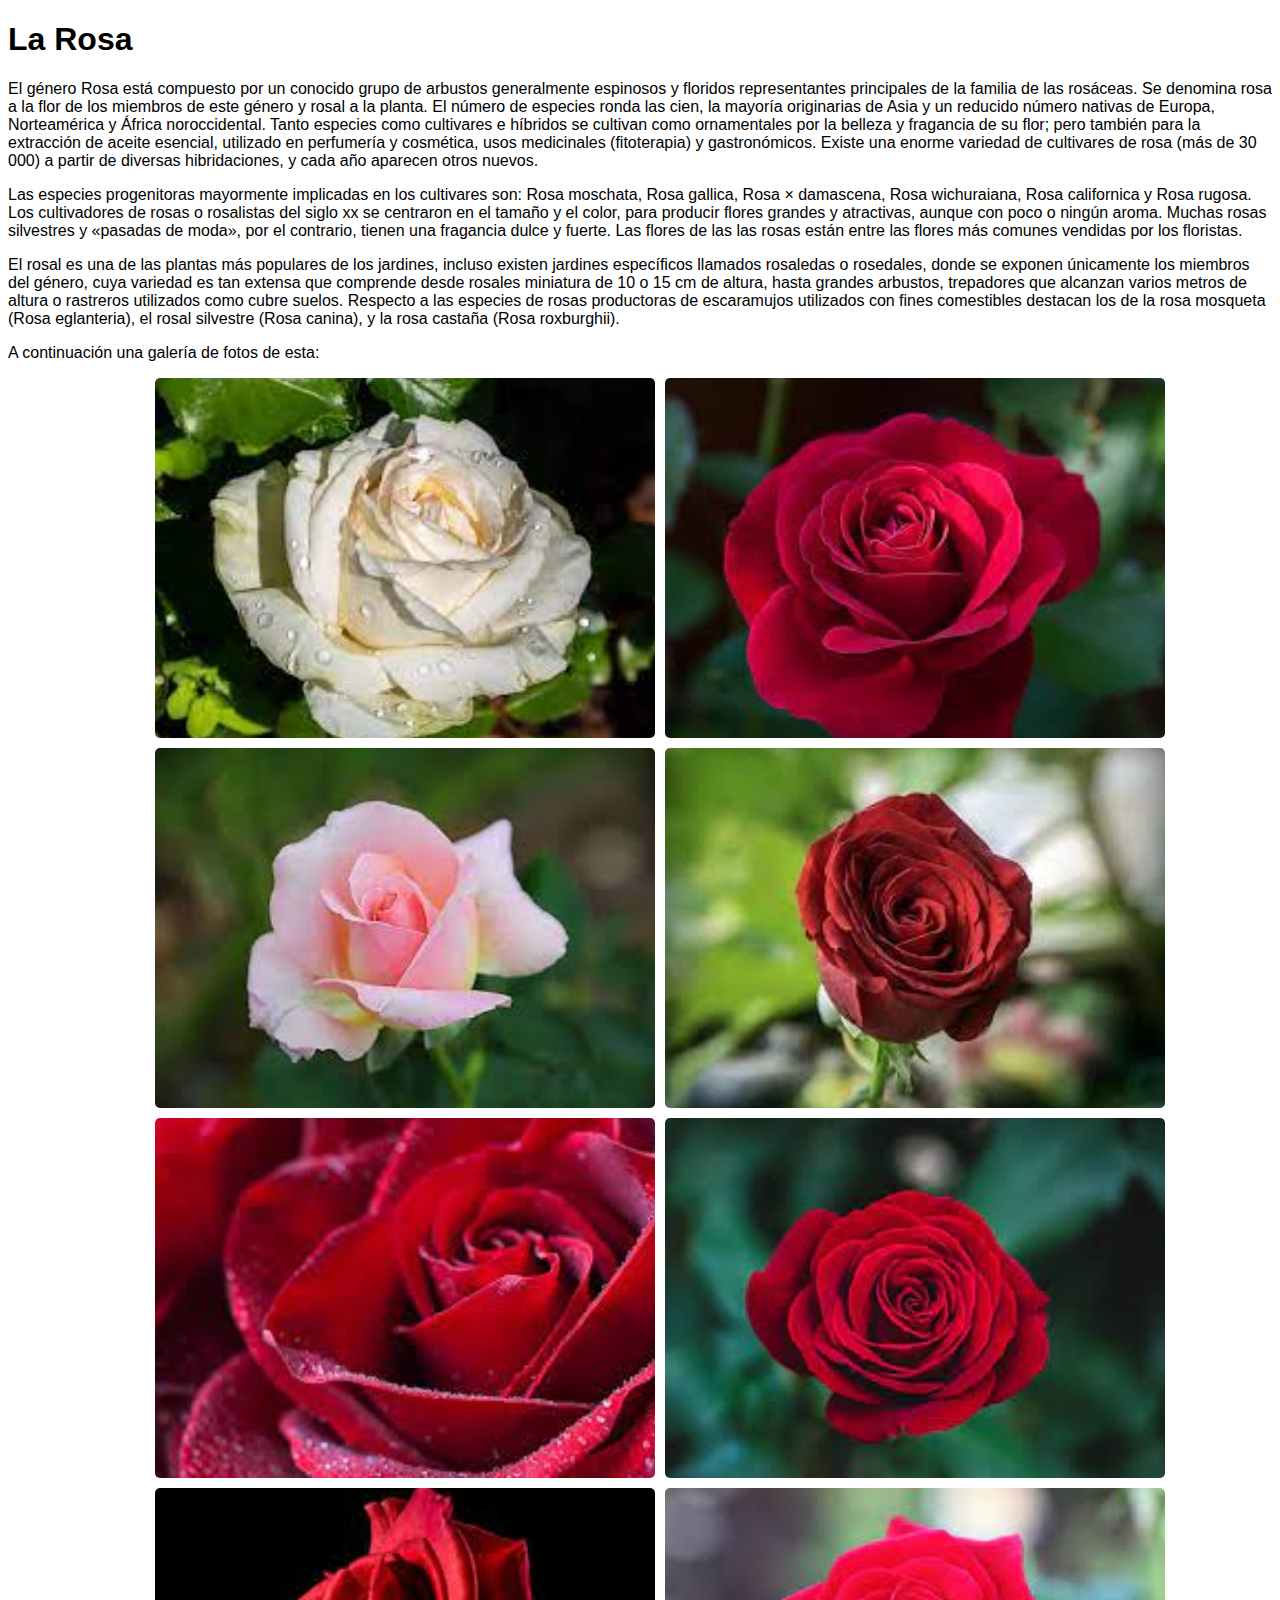
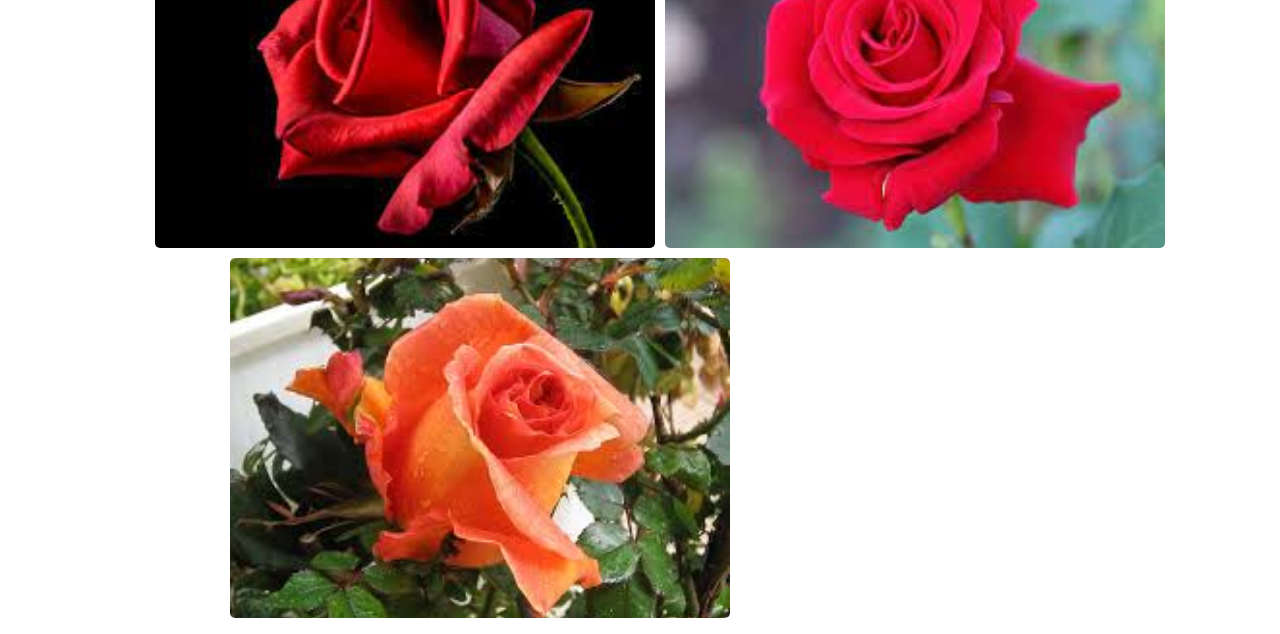
<file: rosa.html>
<!DOCTYPE html>
<html lang="en">
<head>
    <meta charset="UTF-8">
    <meta http-equiv="X-UA-Compatible" content="IE=edge">
    <meta name="viewport" content="width=device-width, initial-scale=1.0">
    <link rel="stylesheet" href="sytle.css">
    <title>Rosa</title>
</head>
<body>
    <section>
        <article>
          <h1>La Rosa</h1>
          <p>
            El género Rosa está compuesto por un conocido grupo de arbustos
            generalmente espinosos y floridos representantes principales de la
            familia de las rosáceas. Se denomina rosa a la flor de los miembros de
            este género y rosal a la planta. El número de especies ronda las cien,
            la mayoría originarias de Asia y un reducido número nativas de Europa,
            Norteamérica y África noroccidental. Tanto especies como cultivares e
            híbridos se cultivan como ornamentales por la belleza y fragancia de
            su flor; pero también para la extracción de aceite esencial, utilizado
            en perfumería y cosmética, usos medicinales (fitoterapia) y
            gastronómicos. Existe una enorme variedad de cultivares de rosa (más
            de 30 000) a partir de diversas hibridaciones, y cada año aparecen
            otros nuevos.
          </p>
  
          <p>
            Las especies progenitoras mayormente implicadas en los cultivares son:
            Rosa moschata, Rosa gallica, Rosa × damascena, Rosa wichuraiana, Rosa
            californica y Rosa rugosa. Los cultivadores de rosas o rosalistas del
            siglo xx se centraron en el tamaño y el color, para producir flores
            grandes y atractivas, aunque con poco o ningún aroma. Muchas rosas
            silvestres y «pasadas de moda», por el contrario, tienen una fragancia
            dulce y fuerte. Las flores de las las rosas están entre las flores más
            comunes vendidas por los floristas.
          </p>
  
          <p>
            El rosal es una de las plantas más populares de los jardines, incluso
            existen jardines específicos llamados rosaledas o rosedales, donde se
            exponen únicamente los miembros del género, cuya variedad es tan
            extensa que comprende desde rosales miniatura de 10 o 15 cm de altura,
            hasta grandes arbustos, trepadores que alcanzan varios metros de
            altura o rastreros utilizados como cubre suelos. Respecto a las
            especies de rosas productoras de escaramujos utilizados con fines
            comestibles destacan los de la rosa mosqueta (Rosa eglanteria), el
            rosal silvestre (Rosa canina), y la rosa castaña (Rosa roxburghii).
          </p>
        </article>
      </section>
      <p>A continuación una galería de fotos de esta:</p>
      <div class="gallery">
        <ul class="image-gallery">
          <li>
            <img src="./img/1.jpg" alt="" />
            <div class="overlay"><span>Rosa 1</span></div>
          </li>
  
          <li>
            <img src="./img/2.jpg" alt="" />
            <div class="overlay"><span>Rosa 2</span></div>
          </li>
  
          <li>
            <img src="./img/3.jpg" alt="" />
            <div class="overlay"><span>Rosa 3</span></div>
          </li>
  
          <li>
            <img src="./img/4.jpg" alt="" />
            <div class="overlay"><span>Rosa 4</span></div>
          </li>
  
          <li>
            <img src="./img/5.jpg" alt="" />
            <div class="overlay"><span>Rosa 5</span></div>
          </li>
  
          <li>
            <img src="./img/6.jpg" alt="" />
            <div class="overlay"><span>Rosa 6</span></div>
          </li>
  
          <li>
            <img src="./img/7.jpg" alt="" />
            <div class="overlay"><span>Rosa 7</span></div>
          </li>
  
          <li>
            <img src="./img/8.jpg" alt="" />
            <div class="overlay"><span>Rosa 8</span></div>
          </li>
  
          <li>
            <img src="./img/9.jpg" alt="" />
            <div class="overlay"><span>Rosa 9</span></div>
          </li>
        </ul>
      </div>
</body>
</html>
</file>
<file: sytle.css>
body{
    font-family: Arial
}


img{
  width: 100%;
  height: 40vh;
}

.image-gallery > li {
  flex-basis: 500px; /* width: 350px; */ 
  position: relative;
  cursor: pointer;
}

.image-gallery{
  display: flex;
  flex-wrap: wrap;
  justify-content: center;
  gap: 10px;
  list-style-type: none;
}


.image-gallery li img {
  object-fit: cover;
  vertical-align: middle;
  border-radius: 5px;
}

.image-gallery::after {
  content: "";
  flex-basis: 350px;
}

.overlay {
  position: absolute;
  width: 100%;
  height: 100%;
  background: rgba(57, 57, 57, 0.502);
  top: 0;
  left: 0;
  transform: scale(0);
  transition: all 0.2s 0.1s ease-in-out;
  color: #fff;
  border-radius: 5px;
  /* center overlay text */
  display: flex;
  align-items: center;
  justify-content: center;
}

.image-gallery li:hover .overlay {
  transform: scale(1);
}
</file>
